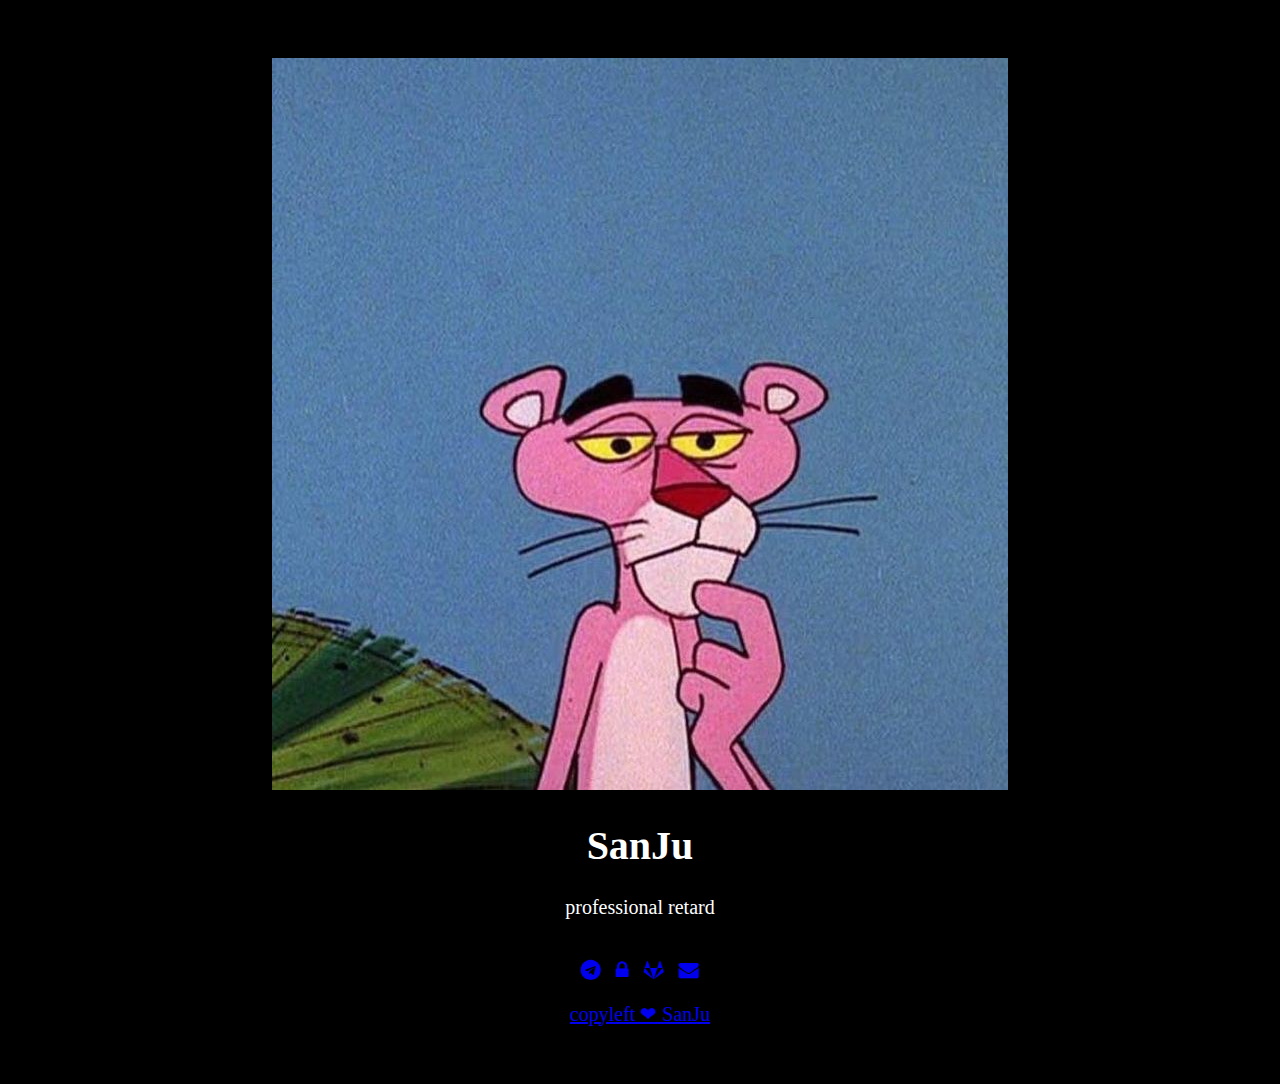
<file: cat.html>
<!DOCTYPE html>
<!-- copyleft SanJu
licensed under MIT
-->
<html lang="en">
<head>
  <meta charset="UTF-8">
  <link rel="icon" type="image/x-icon" href="favicon.ico">
  <meta name="theme-color" content="#000000">
  <title>SanJu ⚛</title>
  <link href='https://fonts.googleapis.com/css?family=Comic Neue' rel='stylesheet'>
  <meta name="viewport" content="width=device-width,initial-scale=1">
  <link rel="stylesheet" href="https://cdnjs.cloudflare.com/ajax/libs/font-awesome/4.7.0/css/font-awesome.min.css">
  <link href="main.css" rel="stylesheet" />
</head>
<body>
  <div class="blah">
    <a href="https://telegram.dog/p1x13du5t"><img class="proc" src="full-1.jpg" alt="pink panther">
    </a>
      <h1 class="head">SanJu</h1>
    <p class="title">
      professional retard
    </p>
    <div class="icons">
      <a href="https://telegram.dog/p1x13du5t"><i class="fa fa-telegram"></i></a>
      &nbsp;
      <a href="gpg.txt"><i class="fa fa-lock"></i></a>
      &nbsp;
      <a href="https://gitlab.com/p1x13du5t"><i class="fa fa-gitlab"></i></a>
      &nbsp;
      <a href=mailto:"p1x13du5t@protonmail.com"><i class="fa fa-envelope"></i></a>
    </div>
    <footer>
      <a class="foot" href="https://p1x13du5t.github.io/license.txt">copyleft ❤ SanJu</a>
    </footer>
  </div>

</body>
</html>
</file>
<file: main.css>
body {
  background-color: black;
  color: white;
  font-size: 20px;
  text-align: center;
  padding: 30px;
}
div {
  padding: 20px;
}
</file>
